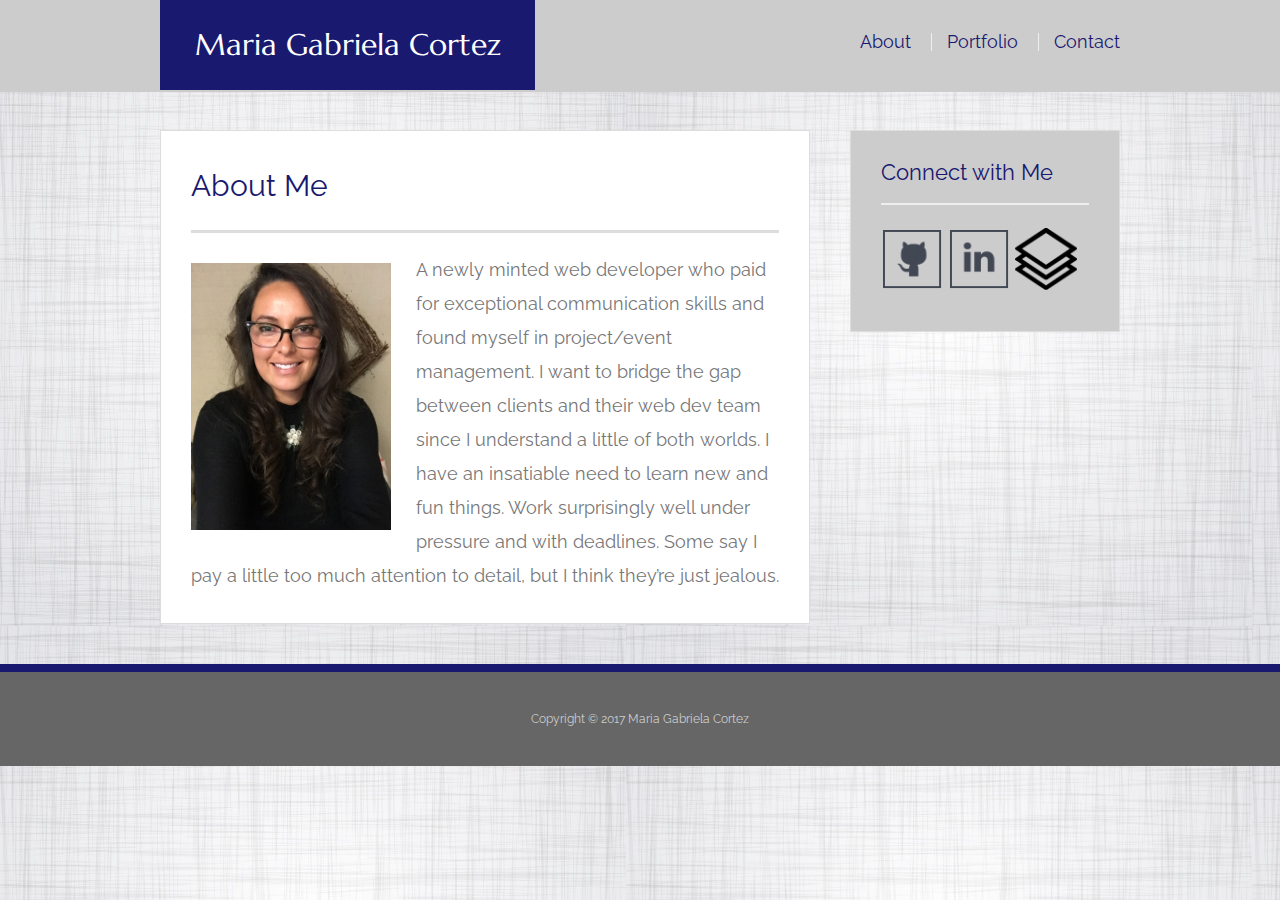
<file: index.html>
<!doctype html>
<html lang="en-us">
<head>
  <meta charset="UTF-8">
  <title>About | Maria Gabriela Cortez</title>
  <link rel="stylesheet" type="text/css" href="assets/css/reset.css">
  <link rel="stylesheet" type="text/css" href="assets/css/style.css">
  <link href="https://fonts.googleapis.com/css?family=Marcellus|Raleway" rel="stylesheet">
</head>
<body>
  <header id="masthead">
    <div class="container">
      <a href="index.html" id="logo">Maria Gabriela Cortez</a>
      <nav>
        <a href="index.html">About</a>
        <a href="portfolio.html">Portfolio</a>
        <a href="contact.html">Contact</a>
      </nav>
    </div>
  </header>
  <div id="main-container" class="container">
    <section class="main-section">
      <h1>About Me</h1>
      <img src="assets/images/me.jpeg" class="auth-image" alt="Your Name">
      <p>A newly minted web developer who paid for exceptional communication skills and found myself in project/event management. I want to bridge the gap between clients and their web dev team since I understand a little of both worlds. I have an insatiable need to learn new and fun things. Work surprisingly well under pressure and with deadlines. Some say I pay a little too much attention to detail, but I think they’re just jealous. </p>
    </section>
    <section class="sidebar">
      <div id="connect">
        <h2>Connect with Me</h2>
        <a href="https://github.com/mgcortez"><img src="assets/images/github.png" class="social" alt="GitHub" /></a>
        <a href="https://www.linkedin.com/in/maria-gabriela-cortez-160600137/"><img src="assets/images/linkedin.png" class="social" alt="LinkedIn" /></a>
        <a href="#"><img src="assets/images/stack.png" class="social" alt="Stack Overflow" /></a>
      </div>
    </section>
  </div>
  <footer>
    <div class="container">
      Copyright &copy; 2017 Maria Gabriela Cortez
    </div>
  </footer>
</body>
</html>
</file>
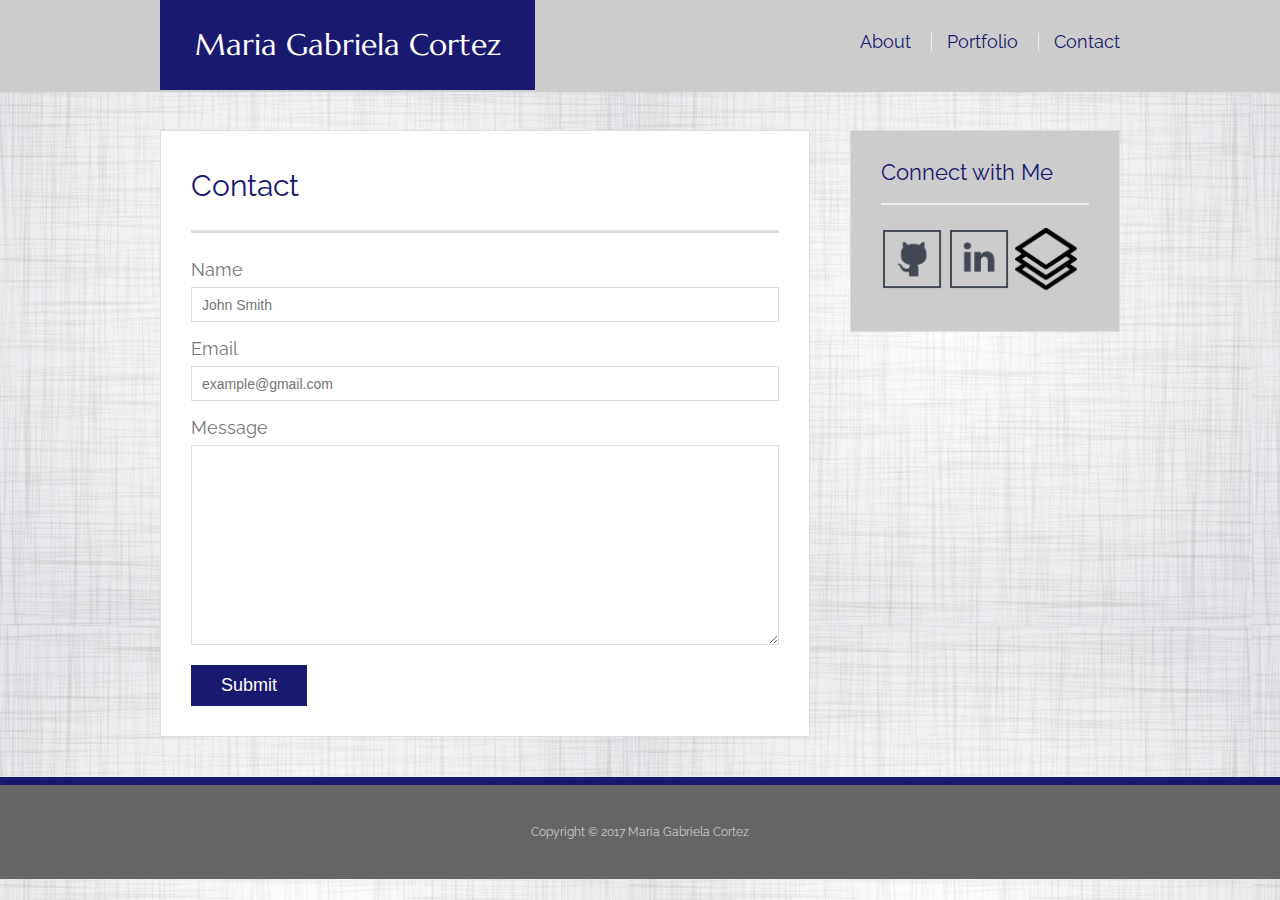
<file: contact.html>
<!doctype html>
<html lang="en-us">
<head>
  <meta charset="UTF-8">
  <title>Contact | Maria Gabriela Cortez</title>
  <link rel="stylesheet" type="text/css" href="assets/css/reset.css">
  <link rel="stylesheet" type="text/css" href="assets/css/style.css">
  <link href="https://fonts.googleapis.com/css?family=Marcellus|Raleway" rel="stylesheet">
</head>
<body>
  <header id="masthead">
    <div class="container">
      <a href="index.html" id="logo">Maria Gabriela Cortez</a>
      <nav>
        <a href="index.html">About</a>
        <a href="portfolio.html">Portfolio</a>
        <a href="contact.html">Contact</a>
      </nav>
    </div>
  </header>
  <div id="main-container" class="container">
    <section class="main-section">
      <h1>Contact</h1>
      <form id="contact-form">
        <ul>
          <li>
            <label for="name">Name</label>
            <input type="text" id="name" name="name" placeholder="John Smith" required="required">
          </li>
          <li>
            <label for="email">Email</label>
            <input type="email" id="email" name="email" placeholder="example@gmail.com" required="required">
          </li>
          <li>
            <label for="message">Message</label>
            <textarea id="message" name="message" required="required"></textarea>
          </li>
        </ul>
        <input type="submit">
      </form>
    </section>
    <section class="sidebar">
      <div id="connect">
        <h2>Connect with Me</h2>
        <a href="https://github.com/mgcortez"><img src="assets/images/github.png" class="social" alt="GitHub" /></a>
        <a href="https://www.linkedin.com/in/maria-gabriela-cortez-160600137/"><img src="assets/images/linkedin.png" class="social" alt="LinkedIn" /></a>
        <a href="#"><img src="assets/images/stack.png" class="social" alt="Stack Overflow" /></a>
      </div>
    </section>
  </div>
  <footer>
    <div class="container">
      Copyright &copy; 2017 Maria Gabriela Cortez
    </div>
  </footer>
</body>
</html>
</file>
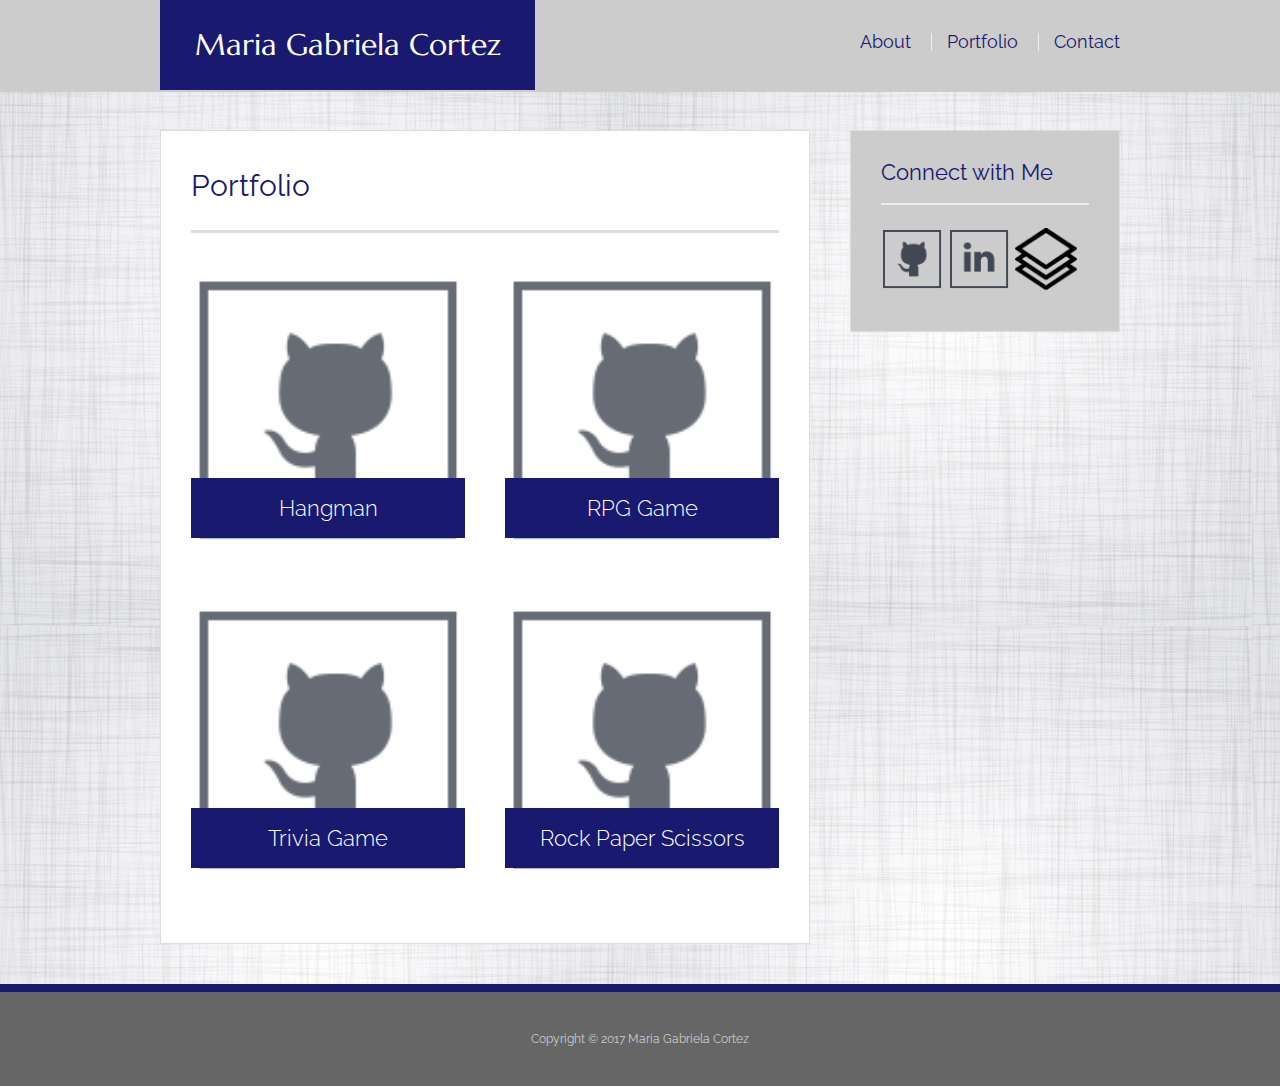
<file: portfolio.html>
<!doctype html>
<html lang="en-us">
<head>
  <meta charset="UTF-8">
  <title>Portfolio | Maria Gabriela Cortez</title>
  <link rel="stylesheet" type="text/css" href="assets/css/reset.css">
  <link rel="stylesheet" type="text/css" href="assets/css/style.css">
  <link href="https://fonts.googleapis.com/css?family=Marcellus|Raleway" rel="stylesheet">
</head>
<body>
  <header id="masthead">
    <div class="container">
      <a href="index.html" id="logo">Maria Gabriela Cortez</a>
      <nav>
        <a href="index.html">About</a>
        <a href="portfolio.html">Portfolio</a>
        <a href="contact.html">Contact</a>
      </nav>
    </div>
  </header>
  <div id="main-container" class="container">
    <section class="main-section">
      <h1>Portfolio</h1>
      <div class="work">
        <img src="assets/images/github.png" alt="hangman">
        <h3>Hangman</h3>
      </div>
      <div class="work">
        <img src="assets/images/github.png" alt="RPG Game">
        <h3>RPG Game</h3>
      </div>
      <div class="work">
        <img src="assets/images/github.png" alt="Trivia Game">
        <h3>Trivia Game</h3>
      </div>
      <div class="work">
        <img src="assets/images/github.png" alt="Rock Paper Scissors">
        <h3>Rock Paper Scissors</h3>
      </div>
    </section>
    <section class="sidebar">
      <div id="connect">
        <h2>Connect with Me</h2>
        <a href="https://github.com/mgcortez"><img src="assets/images/github.png" class="social" alt="GitHub" /></a>
        <a href="https://www.linkedin.com/in/maria-gabriela-cortez-160600137/"><img src="assets/images/linkedin.png" class="social" alt="LinkedIn" /></a>
        <a href="#"><img src="assets/images/stack.png" class="social" alt="Stack Overflow" /></a>
      </div>
    </section>
  </div>
  <footer>
    <div class="container">
      Copyright &copy; 2017 Maria Gabriela Cortez
    </div>
  </footer>
</body>
</html>
</file>
<file: assets/css/style.css>
body {
  font-family: 'Raleway', sans-serif;
  font-size: 18px;
  color: #777;
  line-height: 34px;
  background: url("../images/grey-linen.jpg");
}
* {
  box-sizing: border-box;
}
/*general*/
.container {
  clear: both;
  margin: 0 auto;
  width: 100%;
  max-width: 960px;
}
h1,
h2,
h3,
p {
  margin-bottom: 20px;
}
p:last-child {
  margin-bottom: 0;
}
h1,
h2,
h3 {
  
  color: midnightblue;
  
}
h1 {
  padding-bottom: 20px;
  font-size: 30px;
  line-height: 49px;
  border-bottom: 3px solid #ddd;
}
h2,
h3 {
  font-size: 22px;
}
/*header*/
#masthead {
  position: fixed;
  z-index: 99;
  margin: 0 0 30px;
  overflow: auto;
  width: 100%;
  color: #ccc;
  background: #ccc;
  border-bottom: 2px solid #ccc;
}
#logo {
  width: 375px;
  height: 90px;
  float: left;
  font-family: 'Marcellus', serif;
  text-align: center;
  line-height: 90px;
  color: #fff;
  font-size: 30px;
  text-decoration: none;
  background: midnightblue;
}
nav {
  float: right;
  margin-top: 25px;
}
nav a {
  display: inline-block;
  margin-left: 15px;
  padding-left: 15px;
  color: midnightblue;
  text-decoration: none;
  line-height: 18px;
  border-left: 1px solid #efefef;
}
nav a:first-child {
  border-left: 0 none;
}
/*footer*/
footer {
  padding: 30px 0;
  clear: both;
  color: #fff;
  color: #ccc;
  font-size: 12px;
  text-align: center;
  background: #666;
  border-top: 8px solid midnightblue;
}
/*sidebar*/
.sidebar {
  padding: 30px;
  width: 100%;
  max-width: 270px;
  float: right;
  margin-bottom: 20px;
  background: #ccc;
  border: 1px solid #ddd;
}
h3,
.sidebar h2 {
  padding-bottom: 20px;
  margin-bottom: 15px;
  line-height: 22px;
  border-bottom: 2px solid #eee;
}
.social {
  width: 62px;
  height: 62px;
  margin-top: 8px;
  margin-right: 5px;
}
.social:last-child {
  margin-right: 0;
}
/*main*/
#main-container {
  padding-top: 130px;
}
.main-section {
  padding: 30px;
  margin: 0 0 40px 0;
  width: 100%;
  max-width: 650px;
  float: left;
  background: #fff;
  border: 1px solid #ddd;
}
/*portfolio page*/
.work {
  position: relative;
  width: 274px;
  overflow: auto;
  float: left;
  margin: 20px 0 25px;
}
.work:nth-child(even) {
  margin-right: 40px;
}
.work img {
  width: 100%;
  border: 0 none;
  opacity: .8;
}
.work h3 {
  position: absolute;
  bottom: 20px;
  margin-bottom: 0;
  padding: 15px;
  width: 100%;
  color: #fff;
  text-align: center;
  line-height: 30px;
  font-weight: 300;
  background: midnightblue;
  border-bottom: 0;
}
.auth-image {
  width: 200px;
  height: auto;
  margin-top: 10px;
  margin-right: 25px;
  float: left;
}
/*contact page*/
#contact-form ul {
  margin-bottom: 20px;
}
#contact-form li {
  margin-bottom: 10px;
}
label,
input[type=text],
input[type=email],
textarea {
  display: block;
  width: 100%;
}
input[type=text],
input[type=email],
textarea {
  height: 35px;
  padding: 0 10px;
  font-size: 14px;
  border: 1px solid #ddd;
}
textarea {
  height: 200px;
}
input[type=submit] {
  padding: 10px 30px;
  color: #fff;
  font-size: 18px;
  cursor: pointer;
  background: midnightblue;
  border: 0 none;
}
</file>
